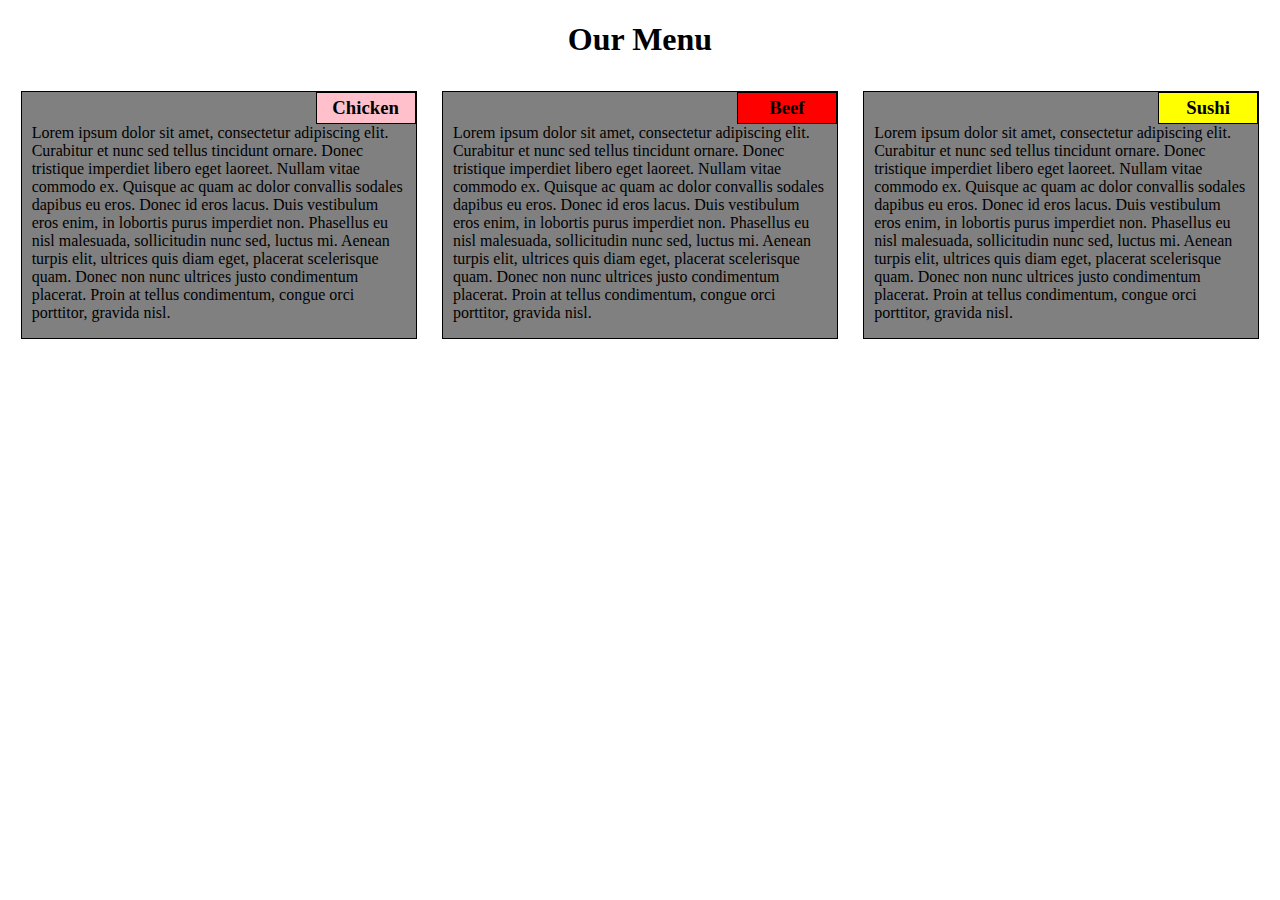
<file: module2-solution/index.html>
<!DOCTYPE html>
<html>
<head>
	<meta charset="utf-8">
	<link rel="stylesheet" type="text/css" href="css/style.css">
	<meta name="viewport" content="width=device-width, initial-scale=1">
	<title>Assignment Solution for Module 2</title>
</head>
<body>

	<h1>Our Menu</h1>
	<div class="row">
		<div class="col-lg col-md col-sm section">
			<div>
				<h3 id="chicken">
					Chicken
				</h3>
			</div>
			<p>
				Lorem ipsum dolor sit amet, consectetur adipiscing elit. Curabitur et nunc sed tellus tincidunt ornare. Donec tristique imperdiet libero eget laoreet. Nullam vitae commodo ex. Quisque ac quam ac dolor convallis sodales dapibus eu eros. Donec id eros lacus. Duis vestibulum eros enim, in lobortis purus imperdiet non. Phasellus eu nisl malesuada, sollicitudin nunc sed, luctus mi. Aenean turpis elit, ultrices quis diam eget, placerat scelerisque quam. Donec non nunc ultrices justo condimentum placerat. Proin at tellus condimentum, congue orci porttitor, gravida nisl.
			</p>
		</div>
		<div class="col-lg col-md col-sm section">
			<div>
				<h3 id="beef">
					Beef
				</h3>
			</div>
			<p>
			Lorem ipsum dolor sit amet, consectetur adipiscing elit. Curabitur et nunc sed tellus tincidunt ornare. Donec tristique imperdiet libero eget laoreet. Nullam vitae commodo ex. Quisque ac quam ac dolor convallis sodales dapibus eu eros. Donec id eros lacus. Duis vestibulum eros enim, in lobortis purus imperdiet non. Phasellus eu nisl malesuada, sollicitudin nunc sed, luctus mi. Aenean turpis elit, ultrices quis diam eget, placerat scelerisque quam. Donec non nunc ultrices justo condimentum placerat. Proin at tellus condimentum, congue orci porttitor, gravida nisl.
		</p>
		</div>
		<div class="col-lg col-sm section">
			<div>
				<h3 id="sushi">
					Sushi
				</h3>
			</div>
			<p>
				Lorem ipsum dolor sit amet, consectetur adipiscing elit. Curabitur et nunc sed tellus tincidunt ornare. Donec tristique imperdiet libero eget laoreet. Nullam vitae commodo ex. Quisque ac quam ac dolor convallis sodales dapibus eu eros. Donec id eros lacus. Duis vestibulum eros enim, in lobortis purus imperdiet non. Phasellus eu nisl malesuada, sollicitudin nunc sed, luctus mi. Aenean turpis elit, ultrices quis diam eget, placerat scelerisque quam. Donec non nunc ultrices justo condimentum placerat. Proin at tellus condimentum, congue orci porttitor, gravida nisl.
			</p>
		</div>
	</div>

</body>
</html>
</file>
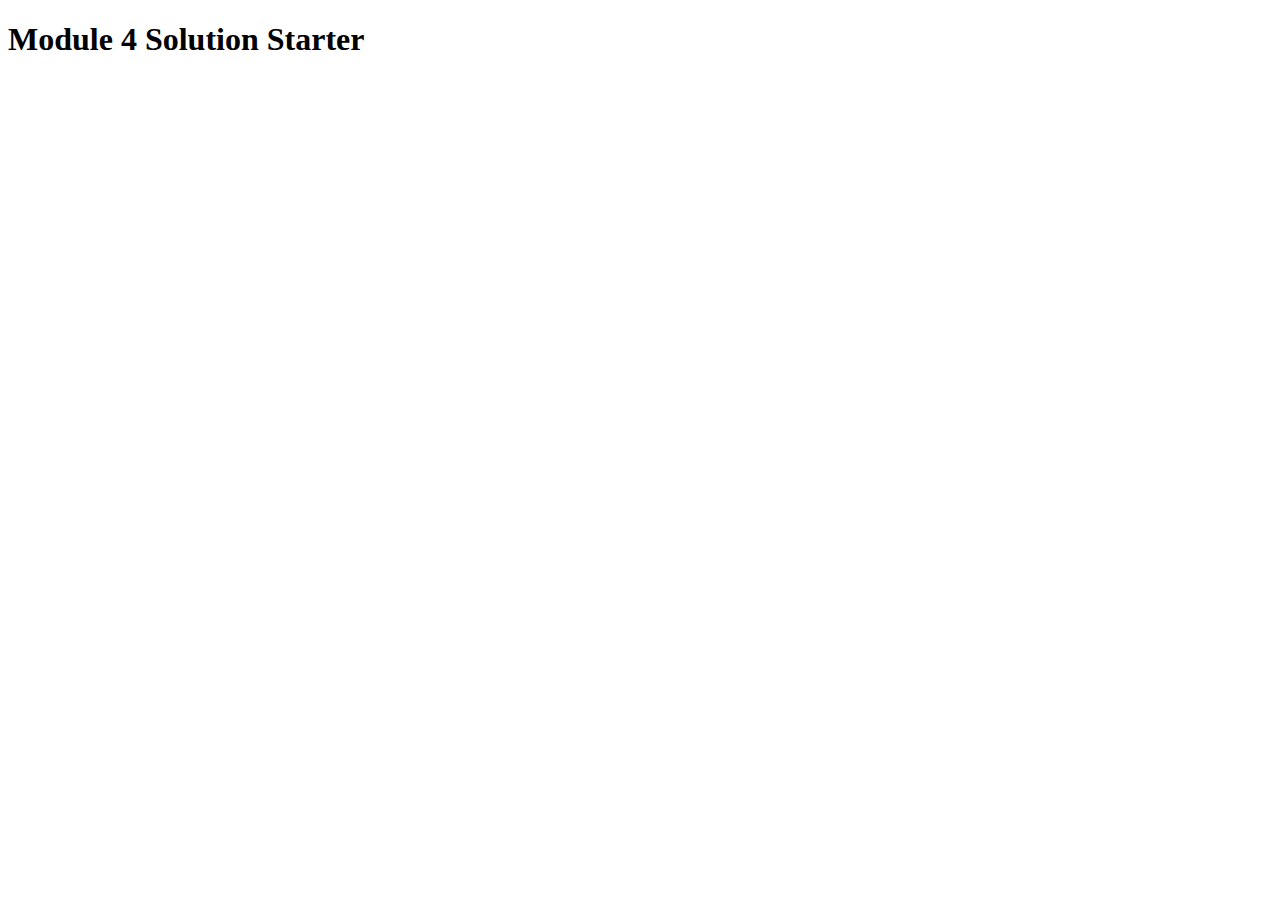
<file: module4-solution/index.html>
<!DOCTYPE html>
<html>
<head>
  <meta charset="utf-8">
  <title>Module 4 Solution Starter</title>
  <script src="SpeakHello.js"></script>
  <script src="SpeakGoodBye.js"></script>
  <script src="script.js"></script>
</head>
<body>
  <h1>Module 4 Solution Starter</h1>
</body>
</html>
</file>
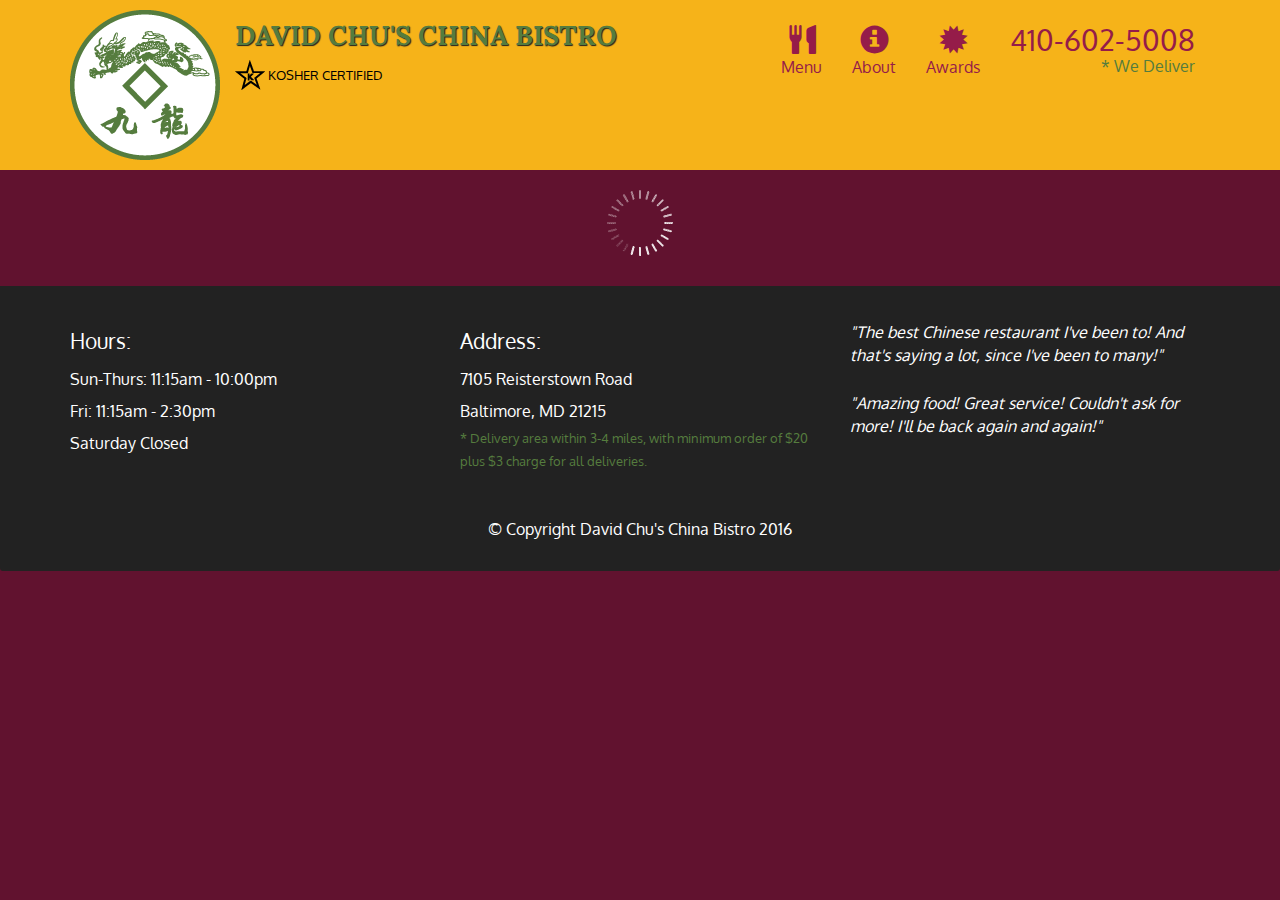
<file: module5-solution/index.html>
<!doctype html>
<html lang="en">
  <head>
    <meta charset="utf-8">
    <meta http-equiv="X-UA-Compatible" content="IE=edge">
    <meta name="viewport" content="width=device-width, initial-scale=1">
    <title>David Chu's China Bistro</title>
    <link rel="stylesheet" href="css/bootstrap.min.css">
    <link rel="stylesheet" href="css/styles.css">
    <link href='https://fonts.googleapis.com/css?family=Oxygen:400,300,700' rel='stylesheet' type='text/css'>
    <link href='https://fonts.googleapis.com/css?family=Lora' rel='stylesheet' type='text/css'>
  </head>
<body>
  <header>
    <nav id="header-nav" class="navbar navbar-default">
      <div class="container">
        <div class="navbar-header">
          <a href="index.html" class="pull-left visible-md visible-lg">
            <div id="logo-img" alt="Logo image"></div>
          </a>

          <div class="navbar-brand">
            <a href="index.html"><h1>David Chu's China Bistro</h1></a>
            <p>
              <img src="images/star-k-logo.png" alt="Kosher certification">
              <span>Kosher Certified</span>
            </p>
          </div>

          <button id="navbarToggle" type="button" class="navbar-toggle collapsed" data-toggle="collapse" data-target="#collapsable-nav" aria-expanded="false">
            <span class="sr-only">Toggle navigation</span>
            <span class="icon-bar"></span>
            <span class="icon-bar"></span>
            <span class="icon-bar"></span>
          </button>
        </div>
        
        <div id="collapsable-nav" class="collapse navbar-collapse">
           <ul id="nav-list" class="nav navbar-nav navbar-right">
            <li id="navHomeButton" class="visible-xs active">
              <a href="index.html">
                <span class="glyphicon glyphicon-home"></span> Home</a>
            </li>
            <li id="navMenuButton">
              <a href="#" onclick="$dc.loadMenuCategories();">
                <span class="glyphicon glyphicon-cutlery"></span><br class="hidden-xs"> Menu</a>
            </li>
            <li>
              <a href="#">
                <span class="glyphicon glyphicon-info-sign"></span><br class="hidden-xs"> About</a>
            </li>
            <li>
              <a href="#">
                <span class="glyphicon glyphicon-certificate"></span><br class="hidden-xs"> Awards</a>
            </li>
            <li id="phone" class="hidden-xs">
              <a href="tel:410-602-5008">
                <span>410-602-5008</span></a><div>* We Deliver</div>
            </li>
          </ul><!-- #nav-list -->
        </div><!-- .collapse .navbar-collapse -->
      </div><!-- .container -->
    </nav><!-- #header-nav -->
  </header>

  <div id="call-btn" class="visible-xs">
    <a class="btn" href="tel:410-602-5008">
    <span class="glyphicon glyphicon-earphone"></span>
    410-602-5008
    </a>
  </div>
  <div id="xs-deliver" class="text-center visible-xs">* We Deliver</div>

  <div id="main-content" class="container"></div>

  <footer class="panel-footer">
    <div class="container">
      <div class="row">
        <section id="hours" class="col-sm-4">
          <span>Hours:</span><br>
          Sun-Thurs: 11:15am - 10:00pm<br>
          Fri: 11:15am - 2:30pm<br>
          Saturday Closed
          <hr class="visible-xs">
        </section>
        <section id="address" class="col-sm-4">
          <span>Address:</span><br>
          7105 Reisterstown Road<br>
          Baltimore, MD 21215
          <p>* Delivery area within 3-4 miles, with minimum order of $20 plus $3 charge for all deliveries.</p>
          <hr class="visible-xs">
        </section>
        <section id="testimonials" class="col-sm-4">
          <p>"The best Chinese restaurant I've been to! And that's saying a lot, since I've been to many!"</p>
          <p>"Amazing food! Great service! Couldn't ask for more! I'll be back again and again!"</p>
        </section>
      </div>
      <div class="text-center">&copy; Copyright David Chu's China Bistro 2016</div>
    </div>
  </footer>

  <!-- jQuery (Bootstrap JS plugins depend on it) -->
  <script src="js/jquery-2.1.4.min.js"></script>
  <script src="js/bootstrap.min.js"></script>
  <script src="js/ajax-utils.js"></script>
  <script src="js/script.js"></script>
</body>
</html>
</file>
<file: module2-solution/css/style.css>
*{
    box-sizing: border-box;
}

h1{
    margin-bottom: 20px;
    text-align: center;
    font-family: Snell Roundhand, cursive;

}

h3{
    border:  1px solid black;
    font-family: Snell Roundhand, cursive;
    float: right;
    margin: 0px;
    width: 100px;
    line-height: 30px;
    text-align: center;
}
h3#chicken{
    background-color: pink;
}
h3#beef{
    background-color: red;
}
h3#sushi{
    background-color: yellow;
}

p{
    margin-top: 0px;
    margin-left: 10px;
    margin-right: 10px;
    clear: right;
    font-family: Snell Roundhand, cursive;
}

.section {
    background-color: gray;
    border: solid 1px black;
    float: left;
    margin: 1%;
}

@media (min-width: 992px)  {
    .col-lg{
        width: 31.33%;
    }
}

@media (min-width: 768px) and (max-width: 991px)  {
    .col-md{
        width: 48%;
    }
}

@media (max-width: 767px)  {
    .col-sm{
        width: 98%;
    }
}
</file>
<file: module5-solution/css/styles.css>
body {
  font-size: 16px;
  color: #fff;
  background-color: #61122f;
  font-family: 'Oxygen', sans-serif;
}

/** HEADER **/
#header-nav {
  background-color: #f6b319;
  border-radius: 0;
  border: 0;
}

#logo-img {
  background: url('../images/restaurant-logo_large.png') no-repeat;
  width: 150px;
  height: 150px;
  margin: 10px 15px 10px 0;
}

.navbar-brand {
  padding-top: 25px;
}
.navbar-brand h1 { /* Restaurant name */
  font-family: 'Lora', serif;
  color: #557c3e;
  font-size: 1.5em;
  text-transform: uppercase;
  font-weight: bold;
  text-shadow: 1px 1px 1px #222;
  margin-top: 0;
  margin-bottom: 0;
  line-height: .75;
}
.navbar-brand a:hover, .navbar-brand a:focus {
  text-decoration: none;
}
.navbar-brand p { /* Kosher cert */
  color: #000;
  text-transform: uppercase;
  font-size: .7em;
  margin-top: 15px;
}
.navbar-brand p span { /* Star-K */
  vertical-align: middle;
}

#nav-list {
  margin-top: 10px;
}
#nav-list a {
  color: #951C49;
  text-align: center;
}
#nav-list a:hover {
  background: #E7E7E7;
}
#nav-list a span {
  font-size: 1.8em;
}

#phone {
  margin-top: 5px;
}
#phone a { /* Phone number */
  text-align: right;
  padding-bottom: 0;
}
#phone div { /* We Deliver */
  color: #557c3e;
  text-align: right;
  padding-right: 15px;
}

.navbar-header button.navbar-toggle, .navbar-header .icon-bar {
  border: 1px solid #61122f;
}
.navbar-header button.navbar-toggle {
  clear: both;
  margin-top: -30px;
}
/* END HEADER */

/* FOOTER */
.panel-footer {
  margin-top: 30px;
  padding-top: 35px;
  padding-bottom: 30px;
  background-color: #222;
  border-top: 0;
}
.panel-footer div.row {
  margin-bottom: 35px;
}
#hours, #address {
  line-height: 2;
}
#hours > span, #address > span {
  font-size: 1.3em;
}
#address p {
  color: #557c3e;
  font-size: .8em;
  line-height: 1.8;
}
#testimonials {
  font-style: italic;
}
#testimonials p:nth-child(2) {
  margin-top: 25px;
}
/* END FOOTER */



/* HOME PAGE */
.container .jumbotron {
  box-shadow: 0 0 50px #3F0C1F;
  border: 2px solid #3F0C1F;
}

#menu-tile, #specials-tile, #map-tile {
  height: 250px;
  width: 100%;
  margin-bottom: 15px;
  position: relative;
  border: 2px solid #3F0C1F;
  overflow: hidden;
}
#menu-tile:hover, #specials-tile:hover, #map-tile:hover {
  box-shadow: 0 1px 5px 1px #cccccc;
}
#menu-tile {
  background: url('../images/menu-tile.jpg') no-repeat;
  background-position: center;
}
#specials-tile {
  background: url('../images/specials-tile.jpg') no-repeat;
  background-position: center;
}
#menu-tile span, #specials-tile span, #map-tile span {
  position: absolute;
  bottom: 0;
  right: 0;
  width: 100%;
  text-align: center;
  font-size: 1.6em;
  text-transform: uppercase;
  background-color: #000;
  color: #fff;
  opacity: .8;
}
/* END HOME PAGE */

/* MENU CATEGORIES PAGE */
.category-tile { 
  position: relative;
  border: 2px solid #3F0C1F;
  overflow: hidden;
  width: 200px;
  height: 200px;
  margin: 0 auto 15px;
}
.category-tile span {
  position: absolute;
  bottom: 0;
  right: 0;
  width: 100%;
  text-align: center;
  font-size: 1.2em;
  text-transform: uppercase;
  background-color: #000;
  color: #fff;
  opacity: .8;
}
.category-tile:hover {
  box-shadow: 0 1px 5px 1px #cccccc;
}

#menu-categories-title + div {
  margin-bottom: 50px;
}
/* END MENU CATEGORIES PAGE */

/* SINGLE CATEGORY PAGE */
.menu-item-tile {
  margin-bottom: 25px;
}
.menu-item-tile hr {
  width: 80%;
}
.menu-item-tile .menu-item-price {
  font-size: 1.1em;
  text-align: right;
  margin-top: -15px;
  margin-right: -15px;
}
.menu-item-tile .menu-item-price span {
  font-size: .6em;
}
.menu-item-photo {
  position: relative;
  border: 2px solid #3F0C1F; 
  overflow: hidden;
  padding: 0;
  margin-right: -15px;
  margin-left: auto;
  margin-bottom: 20px;
  max-width: 250px;
}
.menu-item-photo div {
  position: absolute;
  bottom: 0;
  right: 0;
  width: 80px;
  background-color: #557c3e;
  text-align: center;
}
.menu-item-description {
  padding-right: 30px;
}
h3.menu-item-title {
  margin: 0 0 10px;
}
.menu-item-details {
  font-size: .9em;
  font-style: italic;
}
/* END SINGLE CATEGORY PAGE */


/********** Large devices only **********/
@media (min-width: 1200px) {
  .container .jumbotron {
    background: url('../images/jumbotron_1200.jpg') no-repeat;
    height: 675px;
  }
}

/********** Medium devices only **********/
@media (min-width: 992px) and (max-width: 1199px) {
  /* Header */
  #logo-img {
    background: url('../images/restaurant-logo_medium.png') no-repeat;
    width: 100px;
    height: 100px;
    margin: 5px 5px 5px 0;
  }
  /* End Header */

  /* Home Page */
  .container .jumbotron {
    background: url('../images/jumbotron_992.jpg') no-repeat;
    height: 558px;
  }
  /* End Home Page */
}

/********** Small devices only **********/
@media (min-width: 768px) and (max-width: 991px) {
  /* Home Page */
  .container .jumbotron {
    background: url('../images/jumbotron_768.jpg') no-repeat;
    height: 432px;
  }
  /* End Home Page */
}

/********** Extra small devices only **********/
@media (max-width: 767px) {
  /* Header */
  .navbar-brand {
    padding-top: 10px;
    height: 80px;
  }
  .navbar-brand h1 { /* Restaurant name */
    padding-top: 10px;
    font-size: 5vw; /* 1vw = 1% of viewport width */
  }
  .navbar-brand p { /* Kosher cert */
    font-size: .6em;
    margin-top: 12px;
  }
  .navbar-brand p img { /* Star-K */
    height: 20px;
  }

  #collapsable-nav a { /* Collapsed nav menu text */
    font-size: 1.2em;
  }
  #collapsable-nav a span { /* Collapsed nav menu glyph */
    font-size: 1em;
    margin-right: 5px;
  }

  #call-btn > a {
    font-size: 1.5em;
    display: block;
    margin: 0 20px;
    padding: 10px;
    border: 2px solid #fff;
    background-color: #f6b319;
    color: #951c49;
  }
  #xs-deliver {
    margin-top: 5px;
    font-size: .7em;
    letter-spacing: .1em;
    text-transform: uppercase;
  }
  /* End Header */

  /* Footer */
  .panel-footer section {
    margin-bottom: 30px;
    text-align: center;
  }
  .panel-footer section:nth-child(3) {
    margin-bottom: 0; /* margin already exists on the whole row */
  }
  .panel-footer section hr {
    width: 50%;
  }
  /* End Footer */

  /* Home Page */
  .container .jumbotron {
    margin-top: 30px;
    padding: 0;
  }
  #menu-tile, #specials-tile {
    width: 360px;
    margin: 0 auto 15px;
  }

  .menu-item-photo {
    margin-right: auto;
  }
  .menu-item-tile .menu-item-price {
    text-align: center;
  }
  .menu-item-description {
    text-align: center;;
  }
}


/********** Super extra small devices Only :-) (e.g., iPhone 4) **********/
@media (max-width: 479px) {
  /* Header */
  .navbar-brand h1 { /* Restaurant name */
    padding-top: 5px;
    font-size: 6vw;
  }
  /* End Header */
  
  /* Home page */
  #menu-tile, #specials-tile {
    width: 280px;
    margin: 0 auto 15px;
  }

  .col-xxs-12 {
    position: relative;
    min-height: 1px;
    padding-right: 15px;
    padding-left: 15px;
    float: left;
    width: 100%;
  }
}
</file>
